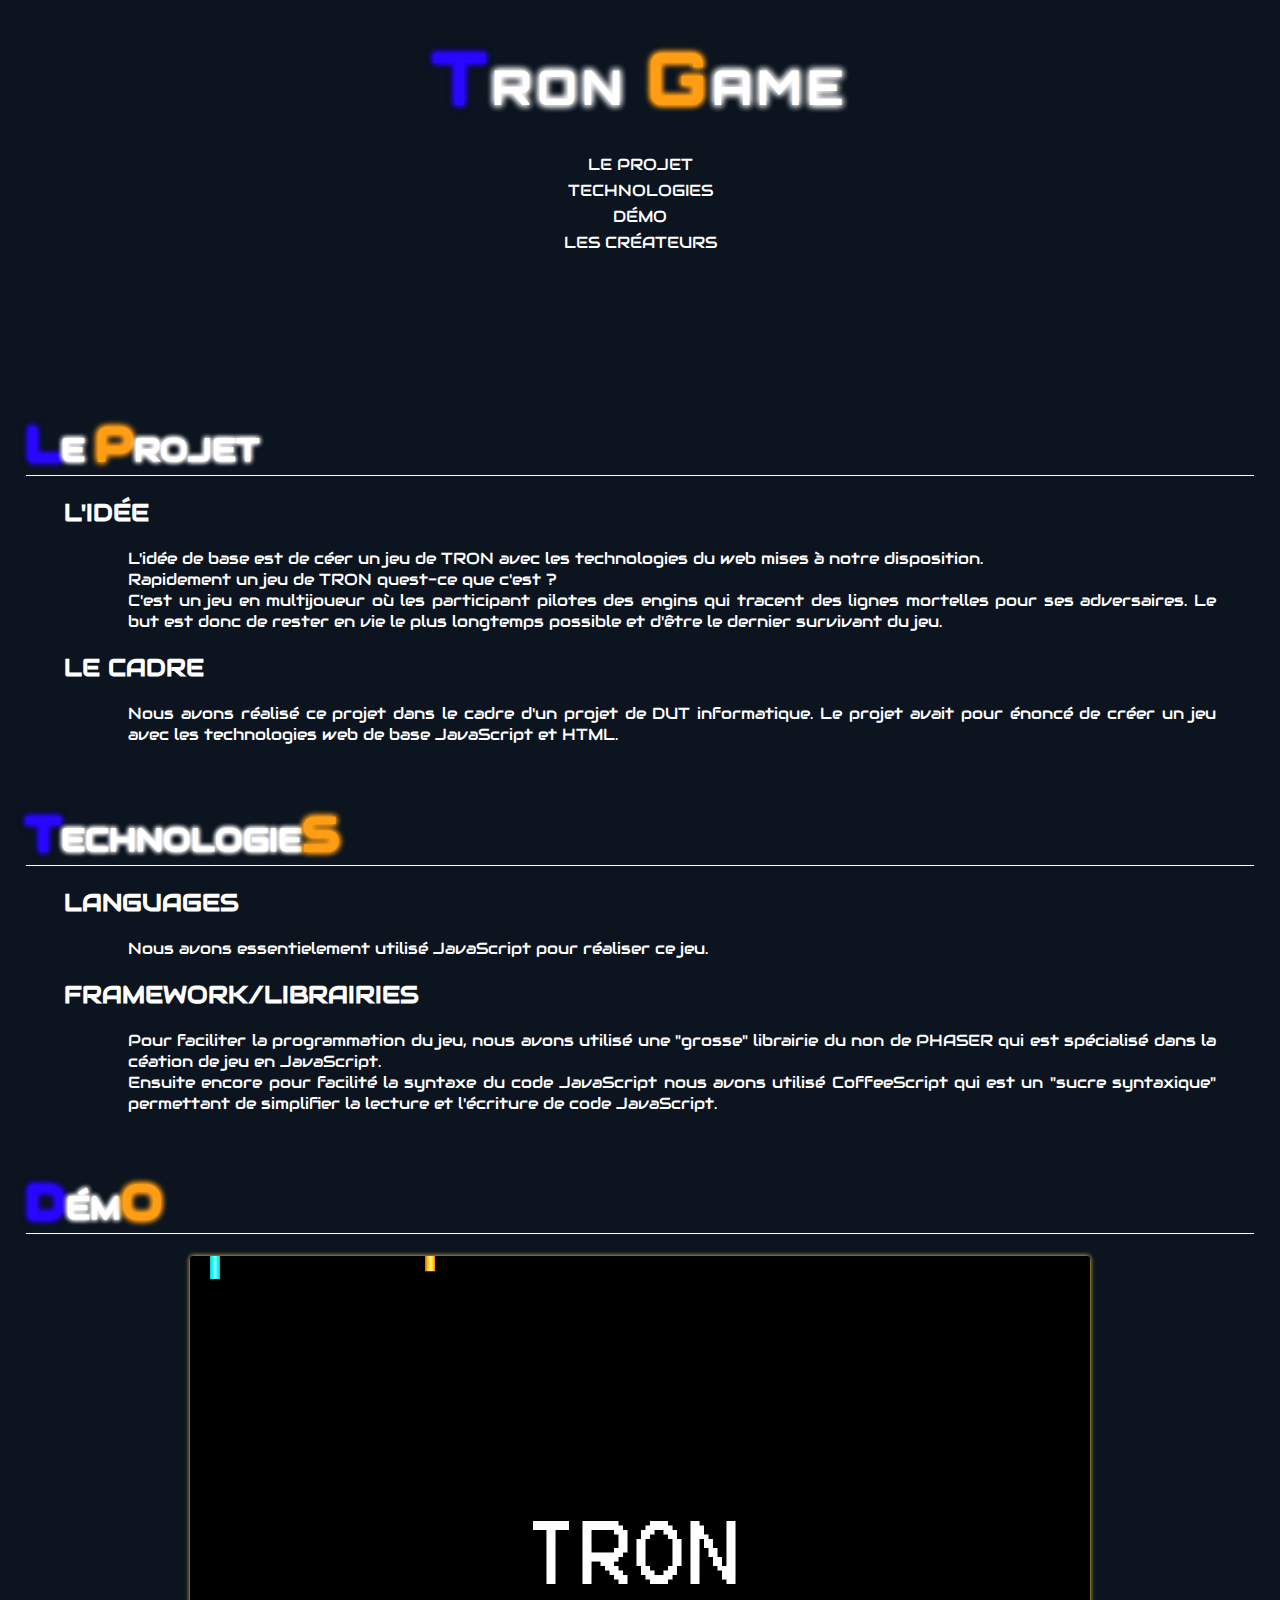
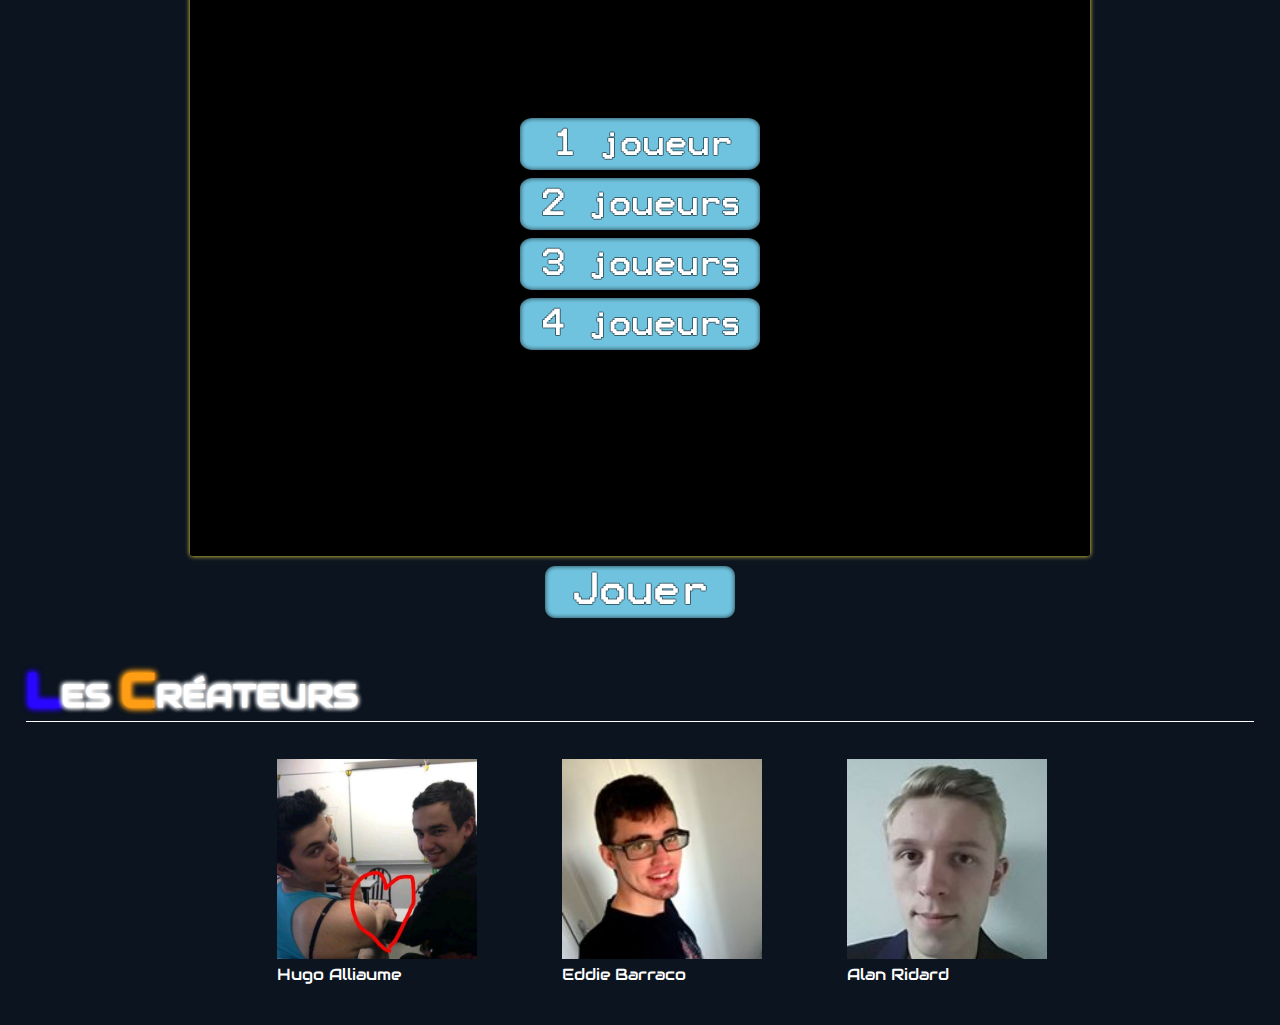
<file: index.html>
<!DOCTYPE html>
<html lang="fr" xmlns="http://www.w3.org/1999/html">
<head>
    <meta charset="UTF-8">
    <title>Title</title>
    <meta name="viewport" content="width=device-width">
    <script type="text/javascript" src="http://code.jquery.com/jquery-1.11.0.min.js"></script>
    <script src="./js/site.js"></script>
    
    <link href='https://fonts.googleapis.com/css?family=Orbitron|Russo+One|Audiowide|Syncopate' rel='stylesheet' type='text/css'>
    <link rel="stylesheet" href="css/style.css">
</head>
<body>
    
    
    <header>
        <h1><initial class="blue">T</initial>RON <initial class="orange">G</initial>AME</h1>
    </header>    
    
    <nav>
        <div class="container">
            <a href="#projet" class="js-scrollTo">LE PROJET</a>
            <a href="#technos" class="js-scrollTo">TECHNOLOGIES</a>
            <a href="#demo" class="js-scrollTo">DÉMO</a>
            <a href="#createur" class="js-scrollTo">LES CRÉATEURS</a>
        </div>
    </nav>
    
    <article id="projet">
        <h1><initial class="blue">L</initial>E <initial class="orange">P</initial>ROJET</h1>
        
        <h2>L'IDÉE</h2>
        <p>L'idée de base est de céer un jeu de TRON avec les technologies du web mises à notre disposition.<br />
        Rapidement un jeu de TRON quest-ce que c'est ?<br /> C'est un jeu en multijoueur où les participant pilotes des engins qui tracent des lignes mortelles pour ses adversaires. Le but est donc de rester en vie le plus longtemps possible et d'être le dernier survivant du jeu.</p>
        
        <h2>LE CADRE</h2>
        <p>Nous avons réalisé ce projet dans le cadre d'un projet de DUT informatique. Le projet avait pour énoncé de créer un jeu avec les technologies web de base JavaScript et HTML.</p>
    </article>
    
    <article id="technos">
        <h1><initial class="blue">T</initial>ECHNOLOGIE<initial class="orange">S</initial></h1>
        
        <h2>LANGUAGES</h2>
        <p>Nous avons essentielement utilisé JavaScript pour réaliser ce jeu.</p>
        
        <h2>FRAMEWORK/LIBRAIRIES</h2>
        <p>Pour faciliter la programmation du jeu, nous avons utilisé une "grosse" librairie du non de PHASER qui est spécialisé dans la céation de jeu en JavaScript.<br />
        Ensuite encore pour facilité la syntaxe du code JavaScript nous avons utilisé CoffeeScript qui est un "sucre syntaxique" permettant de simplifier la lecture et l'écriture de code JavaScript.</p>
    </article>
    
    <article id="demo">
        <h1><initial class="blue">D</initial>ÉM<initial class="orange">O</initial></h1>
        <div id="game-container"></div>
        <a href="play.html"><img src="assets/img/buttonPlay.png" class="PLAY" alt="PLAY"/></a>
    </article>
    
    <article id="createur">
        <h1><initial class="blue">L</initial>ES <initial class="orange">C</initial>RÉATEURS</h1>
        <div class="container-img">
            <figure class="img">
                <img src="img/hugo.jpg" alt="Hugo Alliaume"/>
                <figcaption>Hugo Alliaume</figcaption>
            </figure>
            <figure class="img">
                <img src="img/eddy.jpg" alt="Eddie Barraco"/>
                <figcaption>Eddie Barraco</figcaption>
            </figure>
            <figure class="img">
                <img src="img/alan.jpg" alt="Alan Ridard"/>
                <figcaption>Alan Ridard</figcaption>
            </figure>
            
        </div>
    </article>
    


<script src="js/phaser.min.js"></script>
<script src="js/state/Boot/Boot.js"></script>
<script src="js/state/GameTitle/GameTitle.js"></script>
<script src="js/state/GamePlay/GamePlay.js"></script>


<script>
    var debug = false;

    var width = Math.round(window.innerWidth)
    var height = Math.round(window.innerHeight)

    var lePlusPetit = Math.min(width, height)

    var game = new Phaser.Game(lePlusPetit, lePlusPetit, Phaser.AUTO, 'game-container');
    

    game.state.add("Boot", Boot);
    game.state.add("GameTitle", GameTitle);
    game.state.add("GamePlay", GamePlay);
    game.state.start("Boot", true, true);
</script>
</body>
</html>
</file>
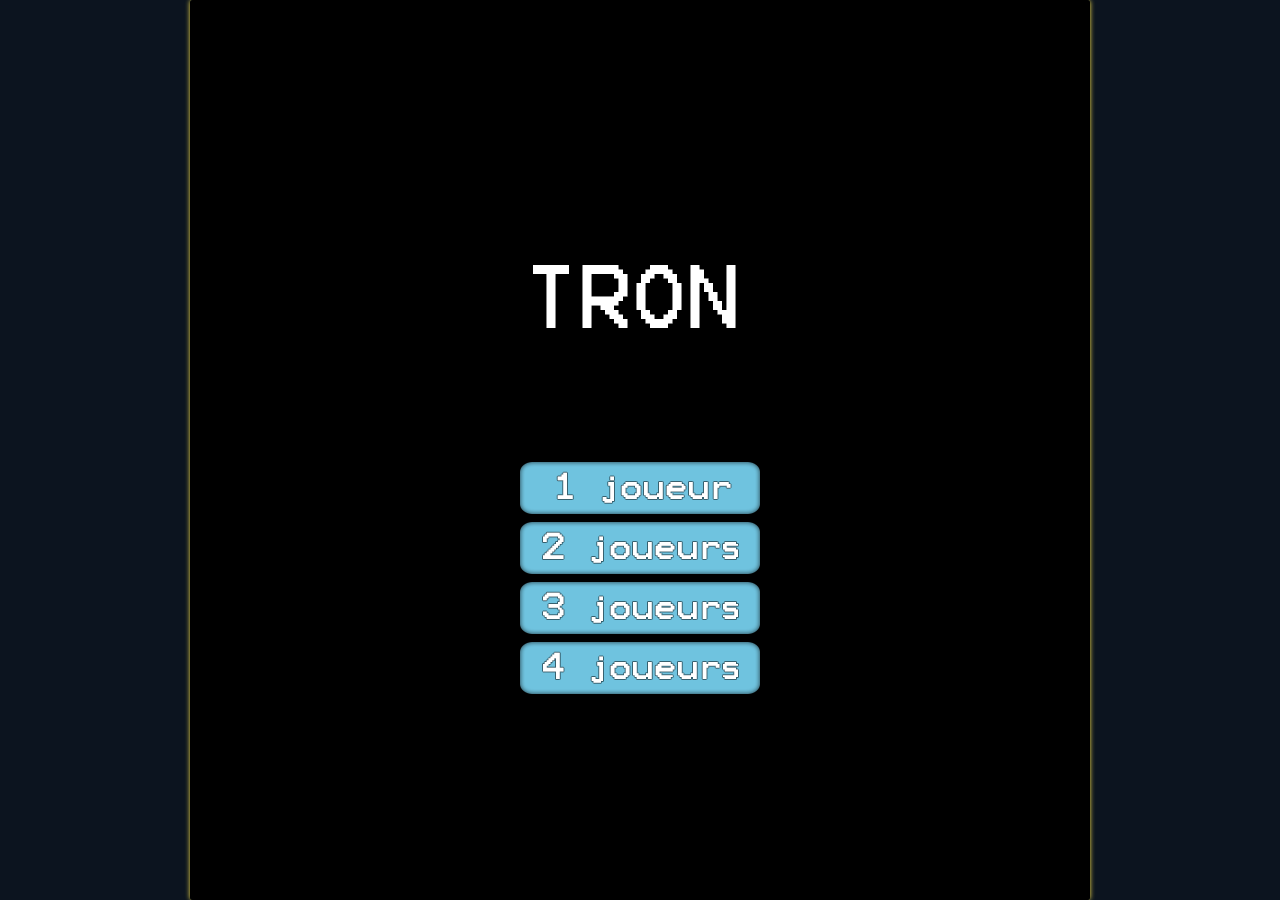
<file: play.html>
<!DOCTYPE html>
<html lang="fr">
<head>
    <meta charset="UTF-8">
    <title>Title</title>
    <meta name="viewport" content="width=device-width">
    <link rel="stylesheet" href="css/style.css">
</head>
<body>

<div id="game-container"></div>

<script src="js/phaser.min.js"></script>
<script src="js/state/Boot/Boot.js"></script>
<script src="js/state/GameTitle/GameTitle.js"></script>
<script src="js/state/GamePlay/GamePlay.js"></script>
<script>
    var debug = false;

    var width = Math.round(window.innerWidth)
    var height = Math.round(window.innerHeight)

    var lePlusPetit = Math.min(width, height)

    var game = new Phaser.Game(lePlusPetit, lePlusPetit, Phaser.AUTO, 'game-container');
    

    game.state.add("Boot", Boot);
    game.state.add("GameTitle", GameTitle);
    game.state.add("GamePlay", GamePlay);
    game.state.start("Boot", true, true);
</script>
</body>
</html>
</file>
<file: css/style.css>
* {
  -webkit-box-sizing: border-box;
  -moz-box-sizing: border-box;
  box-sizing: border-box; }

body {
  position: absolute;
  top: 0;
  right: 0;
  bottom: 0;
  left: 0;
  margin: 0;
  display: flex;
  align-items: center;
  flex-direction: column; }

@media screen and (max-width: 700px) {
  header {
   /* display: none;*/ } 
}
#game-container {
  flex: 1;
  width: 100%; }

body {
  background: #0C141F; }

#game-container, #game-container canvas {
  border-radius: 3px; }
#game-container canvas {
  margin: 0 auto;
  box-shadow: 0 0 5px #FFE64D; }

/*# sourceMappingURL=style.css.map */

header{
    
  text-align: center;
  font-family: 'Orbitron', sans-serif;
  color: white;
  letter-spacing: 5px;
  text-shadow: 0 0 7px #f3f3f3,
        0 0 7px #f3f3f3,
        0 0 7px #f3f3f3;
}

body>header>h1{
    font-size: 300%;
}
body>header>h1:hover{
    text-shadow: 0 0 17px #f3f3f3,
        0 0 17px #f3f3f3,
        0 0 17px #f3f3f3;
}

.blue{
    color: #2906FF;
    text-shadow: 0 0 5px #2906FF,
        0 0 7px #2906FF,
        0 0 7px #2906FF;
    font-size: 150%;
}

.orange{
    color: #FF9E15;
    text-shadow: 0 0 5px #FF9E15,
        0 0 7px #FF9E15,
        0 0 7px #FF9E15;
    font-size: 150%;
}

nav{
    float: left;
    margin-bottom: 5%;
    width: 100%;
    text-align: center;
}

nav .container{
    width: 160px;
    margin: auto;
    padding-bottom: 50px;
}

nav a{
    color: white;
    text-decoration: none;
    font-family: 'Audiowide', cursive;
    display: block;
    margin-bottom: 3%;
}

nav a:hover{
    text-shadow: 0 0 17px #f3f3f3,
        0 0 17px #f3f3f3,
        0 0 17px #f3f3f3;
}

article{
    /*border: solid green 1px;*/
    width: 100%;
    text-align: left;
    margin-top: 20px;
    
    color: white;
    font-family: 'Audiowide', cursive;
    
}

article h1{
    font-size: 200%;
    margin-left: 2%;
    width: 96%;
    border-bottom: solid white 1px;
    text-shadow: 0 0 5px #f3f3f3,
        0 0 5px #f3f3f3,
        0 0 5px #f3f3f3;
}

article h2{
    margin-left: 5%;
}

article p{
    margin-left: 10%;
    margin-right: 5%;
    text-align: justify;
}

#demo img{
    display: block;
    margin: auto;
    margin-top: 10px;
}

#createur .container-img{
    width: 70%;
    margin-left: 15%;
    margin: auto;
}

#createur .img{
    display: inline-block;
    width: 200px;
    height: 250px;
    padding-left: 5%;
}

#createur .img figcaption{
    text-align: left;
}

#createur img{
    width: 200px;
    height: 200px;
}
</file>
